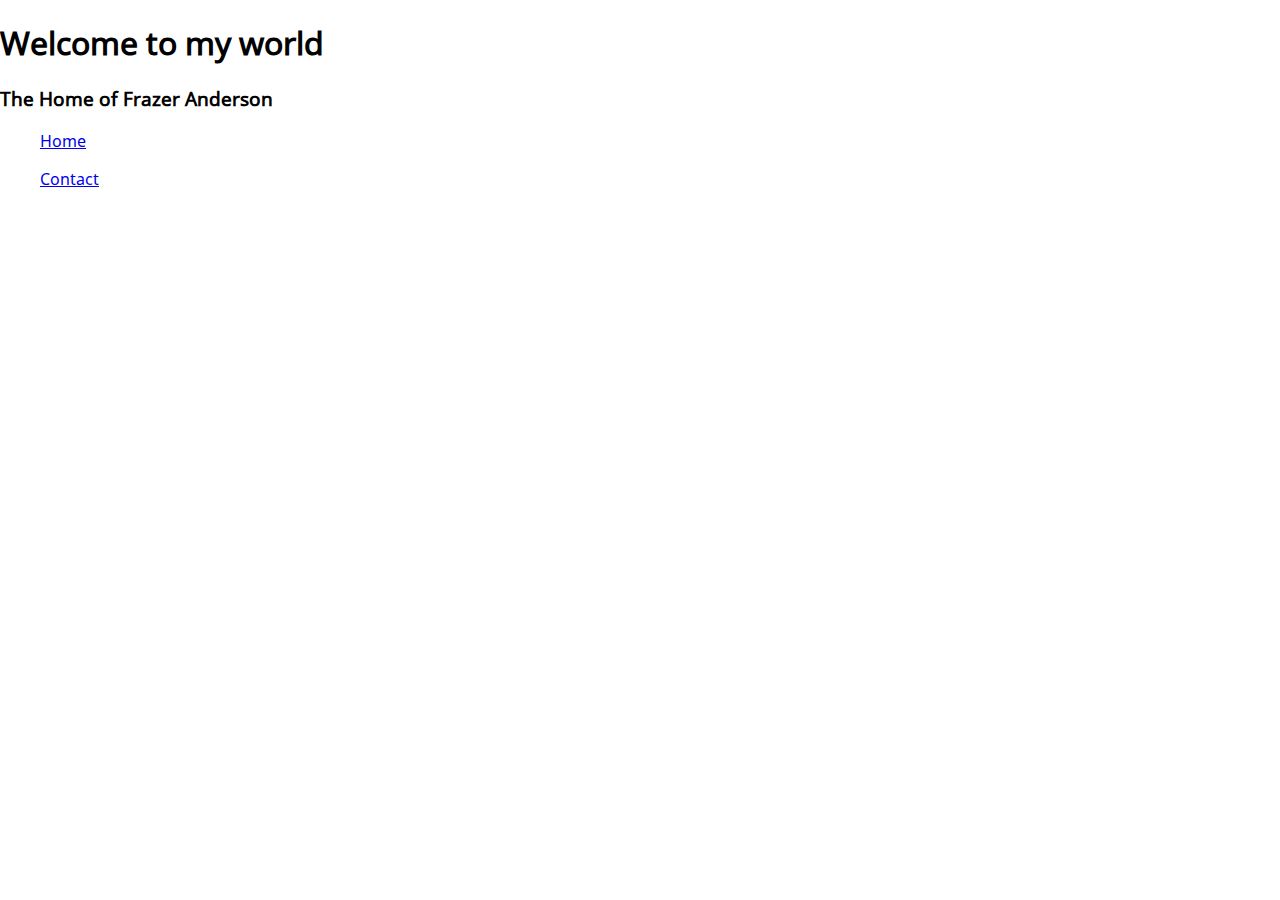
<file: contact.html>
<!DOCTYPE html>
<html>
<head>
<link rel="stylesheet" type="text/css" href="style.css">
<link rel="stylesheet" type="text/css" href="hexagon.css">
<link rel="stylesheet" type="text/css" href="circle.css">
</head>
<body>
<header>
<h1> Welcome to my world </h1>
<h3> The Home of Frazer Anderson </h3>
</header>
<div class="navigation">
	<ul>
	<a href="home.html">Home</a>
	</ul>
	<ul>
		<a href="contact.html">Contact</a>
	</ul>
</div>

</body>
</html>
</file>
<file: style.css>
@font-face {
	font-family: googleNoto;
	src: url(fonts/NotoSansUI-Regular.ttf);
}	
html {
	font-family: googleNoto, sans-serif;
}

body {
	/*background: url(/Images/background.jpg) no-repeat center center fixed;
	background-size: cover;*/
	margin: 0px;
}

.title{
	position: relative;
	/*display: inline;*/
	left: 40px;
}

/***.title {
	position: fixed;
    top: 50%;
    left: 50%;
    transform: translate(-50%, -50%);
}***/

.menu {
	display: inline;
}

#slideshow {
	width: 80%;
	height: 400px;
	margin: 0px;
}
</file>
<file: hexagon.css>
.hexagon {
  position: relative;
  width: 300px; 
  height: 173.21px;
  margin: 86.60px 0;
  /*background-image: url(https://exmouthgunclub.files.wordpress.com/2015/12/club-logo.jpg?w=228);
  background-size: auto 346.4102px;
  background-position: center;*/
  box-shadow: 0 0 20px rgba(0,0,0,0.6);
}

.hexTop,
.hexBottom {
  position: absolute;
  z-index: 1;
  width: 212.13px;
  height: 212.13px;
  overflow: hidden;
  -webkit-transform: scaleY(0.5774) rotate(-45deg);
  -ms-transform: scaleY(0.5774) rotate(-45deg);
  transform: scaleY(0.5774) rotate(-45deg);
  background: inherit;
  left: 43.93px;
  box-shadow: 0 0 20px rgba(0,0,0,0.6);
}

/*counter transform the bg image on the caps*/

.hexTop:after,
.hexBottom:after {
  content: "";
  position: absolute;
  width: 300.0000px;
  height: 173.20508075688775px;
  -webkit-transform:  rotate(45deg) scaleY(1.7321) translateY(-86.6025px);
  -ms-transform:      rotate(45deg) scaleY(1.7321) translateY(-86.6025px);
  transform:          rotate(45deg) scaleY(1.7321) translateY(-86.6025px);
  -webkit-transform-origin: 0 0;
  -ms-transform-origin: 0 0;
  transform-origin: 0 0;
  background: inherit;
}

.hexTop {
  top: -106.0660px;
}

.hexTop:after {
  background-position: center top;
}

.hexBottom {
  bottom: -106.0660px;
}

.hexBottom:after {
  background-position: center bottom;
}

.hexagon:after {
  content: "";
  position: absolute;
  top: 0.0000px;
  left: 0;
  width: 300.0000px;
  height: 173.2051px;
  z-index: 2;
  background: inherit;
}

.hexagon div h1, .hexagon div p{
  width:90%;
  padding:0 5%;
  background-color:#008080; background-color: rgba(0, 128, 128, 0.8);
  font-family: 'Raleway', sans-serif;
  
  -webkit-transition: top .2s ease-out, bottom .2s ease-out, .2s padding .2s ease-out;
  -ms-transition: top .2s ease-out, bottom .2s ease-out, .2s padding .2s ease-out;
  transition: top .2s ease-out, bottom .2s ease-out, .2s padding .2s ease-out;
}

.hexagon li img{
  left:-100%; right:-100%;
  width: auto; height:100%;
  margin:0 auto;   
}

.hexagon li div:hover h2 {
	bottom: 50%;
	padding-bottom: 10%;
}

.hexagon li div:hover p {
	top: 50%;
	padding-top: 10%;
}
</file>
<file: circle.css>
.circle {
border-radius: 50%;
background: yellow;
width: 200px;
height: 200px;
margin: 2%;
/*border: 3px solid black;*/
padding-left: 0px;
box-shadow: 0px 0px 7px 1px black;
display:inline-block;
margin: 0px;
margin-left: 10%;
}

.circle img {
	width: 200px;
	height: 200px;
	border-radius: 50%;
}

.button {
	display: block;
	width: 200px;
	height: 200px;
	border-radius: 50%;
}
</file>
